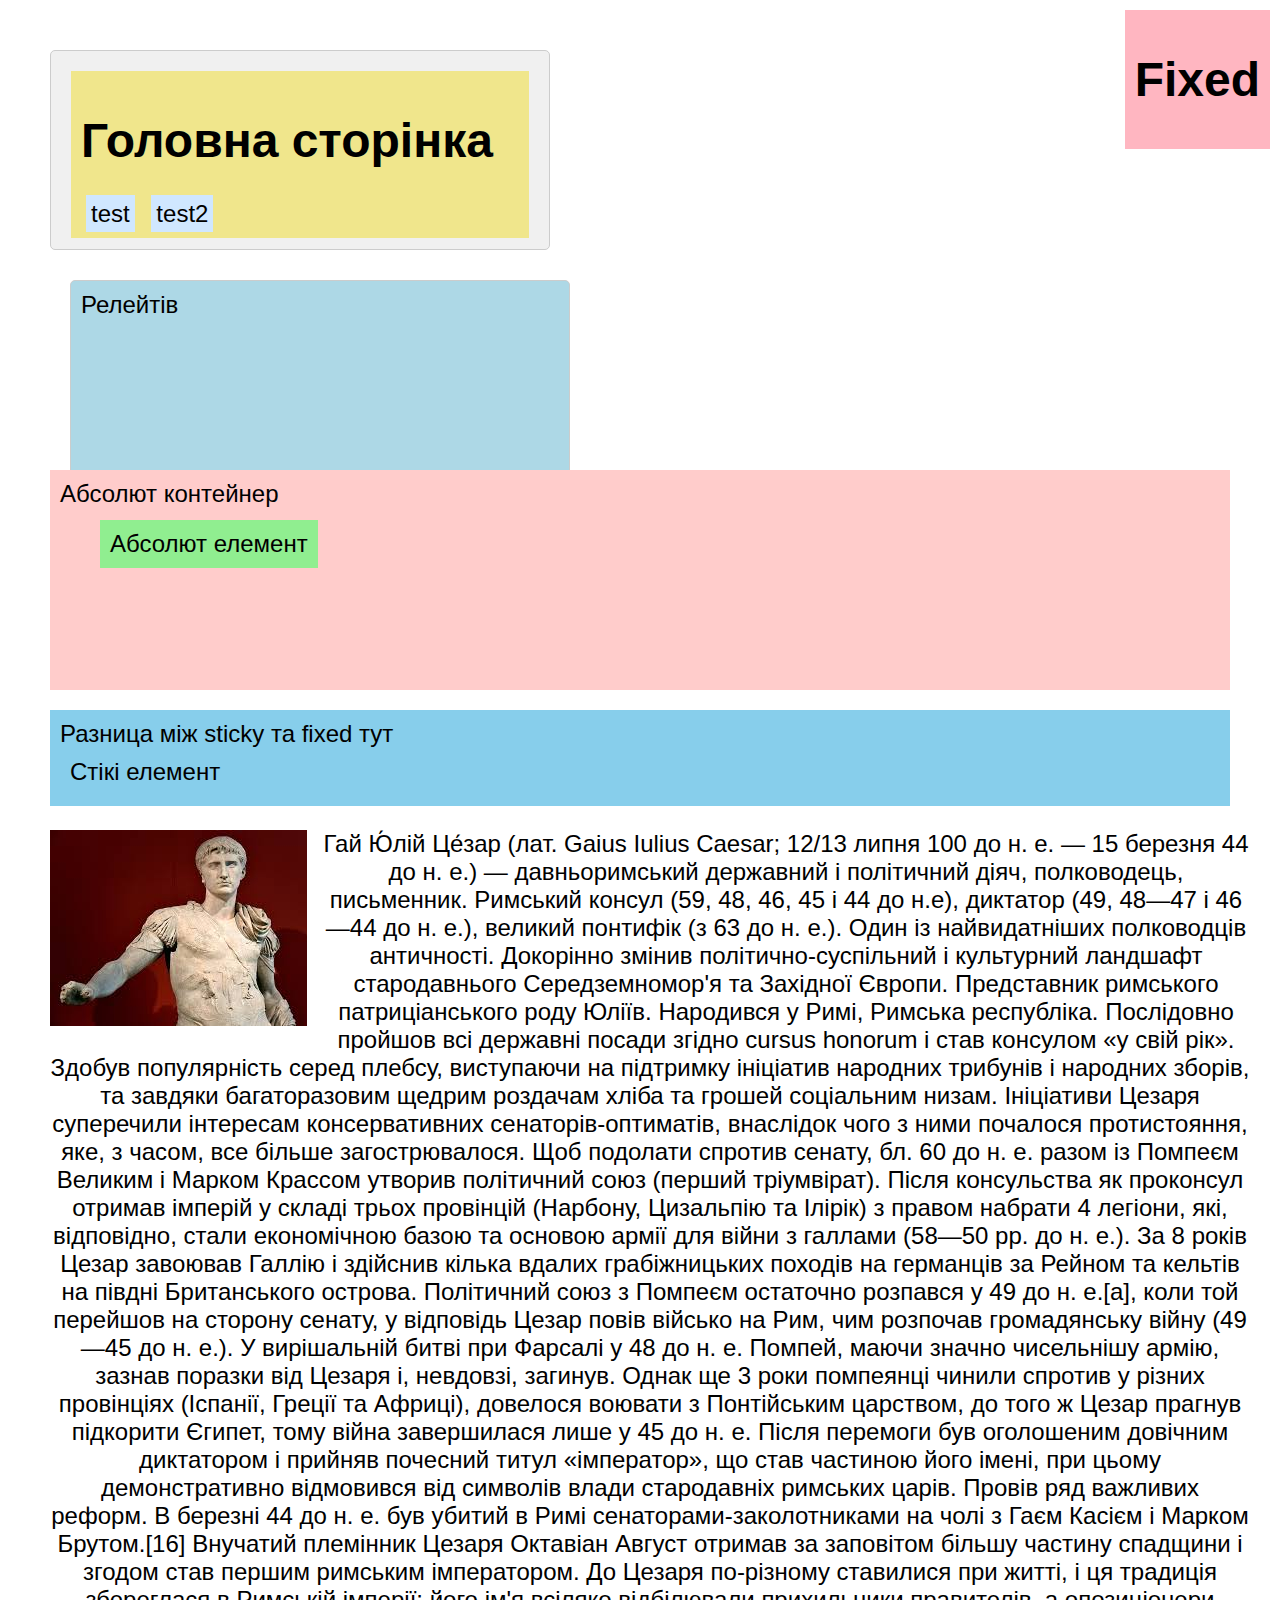
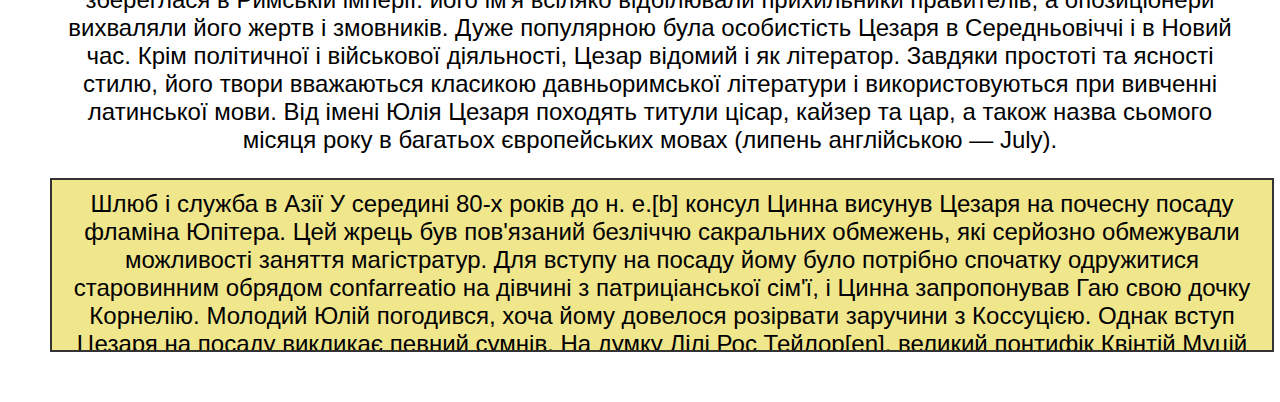
<file: index.html>
<!doctype html>
<html lang=uk xmlns="http://www.w3.org/1999/html">
<head>
    <meta charset="UTF-8">
    <meta name="viewport"
          content="width=device-width, user-scalable=no, initial-scale=1.0, maximum-scale=1.0, minimum-scale=1.0">
    <meta http-equiv="X-UA-Compatible" content="ie=edge">
    <title>Головна сторінка</title>
    <link rel="stylesheet" href="css/style.css">
</head>
<body>
<div class="fixed">
    <h1>Fixed</h1>
</div>
<div class="block-element">
    <div class="static">
        <h1>Головна сторінка</h1>
        <span class="inline-element">test</span>
        <span class="inline-element">test2</span>
    </div>
</div>
<div class="block-element relative">
    Релейтів
</div>
<div class="absolute-container">
    Абсолют контейнер
    <div class="absolute">
        Абсолют елемент
    </div>
</div>
<div class="sticky-container">
    Разница між sticky та fixed тут
    <div class="sticky" style="position: sticky; top: 0;">
        Стікі елемент
    </div>
</div>
<div class="ceasar">
    <img src="images/Gaius.jpg" alt="Gaius" style="float: left" class="float">
    <p>
        Гай Ю́лій Це́зар (лат. Gaius Iulius Caesar; 12/13 липня 100 до н. е. — 15 березня 44 до н. е.) — давньоримський
        державний і політичний діяч, полководець, письменник. Римський консул (59, 48, 46, 45 і 44 до н.е), диктатор
        (49, 48—47 і 46—44 до н. е.), великий понтифік (з 63 до н. е.). Один із найвидатніших полководців античності.
        Докорінно змінив політично-суспільний і культурний ландшафт
        стародавнього Середземномор'я та Західної Європи. Представник римського патриціанського роду Юліїв.
        Народився у Римі, Римська республіка. Послідовно пройшов всі державні посади згідно cursus honorum і став
        консулом «у свій рік». Здобув популярність серед плебсу, виступаючи на підтримку ініціатив народних трибунів і
        народних зборів, та завдяки багаторазовим щедрим роздачам хліба та грошей соціальним низам. Ініціативи Цезаря
        суперечили інтересам консервативних сенаторів-оптиматів, внаслідок чого з ними почалося протистояння, яке, з
        часом, все більше загострювалося.
        Щоб подолати спротив сенату, бл. 60 до н. е. разом із Помпеєм Великим і Марком Крассом утворив політичний союз
        (перший тріумвірат). Після консульства як проконсул отримав імперій у складі трьох провінцій (Нарбону, Цизальпію
        та Ілірік) з правом набрати 4 легіони, які, відповідно, стали економічною базою та основою армії для війни з
        галлами (58—50 рр. до н. е.). За 8 років Цезар завоював Галлію і здійснив кілька вдалих грабіжницьких походів на
        германців за Рейном та кельтів на півдні Британського острова.

        Політичний союз з Помпеєм остаточно розпався у 49 до н. е.[a], коли той перейшов на сторону сенату, у відповідь
        Цезар повів військо на Рим, чим розпочав громадянську війну (49—45 до н. е.). У вирішальній битві при Фарсалі у
        48 до н. е. Помпей, маючи значно чисельнішу армію, зазнав поразки від Цезаря і, невдовзі, загинув. Однак ще 3
        роки помпеянці чинили спротив у різних провінціях (Іспанії, Греції та Африці), довелося воювати з Понтійським
        царством, до того ж Цезар прагнув підкорити Єгипет, тому війна завершилася лише у 45 до н. е.
        Після перемоги був оголошеним довічним диктатором і прийняв почесний титул «імператор», що став частиною його
        імені, при цьому демонстративно відмовився від символів влади стародавніх римських царів. Провів ряд важливих
        реформ. В березні 44 до н. е. був убитий в Римі сенаторами-заколотниками на чолі з Гаєм Касієм і Марком
        Брутом.[16] Внучатий племінник Цезаря Октавіан Август отримав за заповітом більшу частину спадщини і згодом став
        першим римським імператором.

        До Цезаря по-різному ставилися при житті, і ця традиція збереглася в Римській імперії: його ім'я всіляко
        відбілювали прихильники правителів, а опозиціонери вихваляли його жертв і змовників. Дуже популярною була
        особистість Цезаря в Середньовіччі і в Новий час. Крім політичної і військової діяльності, Цезар відомий і як
        літератор. Завдяки простоті та ясності стилю, його твори вважаються класикою давньоримської літератури і
        використовуються при вивченні латинської мови. Від імені Юлія Цезаря походять титули цісар, кайзер та цар, а
        також назва сьомого місяця року в багатьох європейських мовах (липень англійською — July).
    </p>
</div>

<div class="container overflow-scroll">
    <div class="content">
        Шлюб і служба в Азії
        У середині 80-х років до н. е.[b] консул Цинна висунув Цезаря на почесну посаду фламіна Юпітера. Цей жрець був
        пов'язаний безліччю сакральних обмежень, які серйозно обмежували можливості заняття магістратур. Для вступу на
        посаду йому було потрібно спочатку одружитися старовинним обрядом confarreatio на дівчині з патриціанської
        сім'ї, і
        Цинна запропонував Гаю свою дочку Корнелію. Молодий Юлій погодився, хоча йому довелося розірвати заручини з
        Коссуцією. Однак вступ Цезаря на посаду викликає певний сумнів. На думку Лілі Рос Тейлор[en], великий понтифік
        Квінтій Муцій Сцевола (противник Марія і Цинни) відмовився проводити церемонію інавгурації Гая Юлія. Ернст
        Бедіан[en], втім, вважає, що Цезар все ж був введений в посаду. Як правило, призначення Цезаря розглядається в
        історіографії як нездоланна перешкода на шляху його подальшої політичної кар'єри. Втім, існує і протилежна точка
        зору: заняття настільки почесної посади було доброю нагодою зміцнити авторитет старовинного роду для цієї гілки
        Цезарів, далеко не всі представники якого домагалися вищої магістратури консула.

        Незабаром після весілля з Корнелією Цинну вбили солдати-бунтівники, а в наступному році почалася Громадянська
        війна,
        в якій Цезар, ймовірно, не брав участі. Зі встановленням диктатури Луція Корнелія Сулли і початком проскрипцій
        життя
        Цезаря опинилося в небезпеці: диктатор не щадив політичних опонентів і особистих ворогів, а Гай виявився
        племінником
        Гая Марія і зятем Цинни. Сулла зажадав від Цезаря розлучитися з дружиною, що не було унікальним випадком доказом
        лояльності, проте той відмовився це зробити. Зрештою, Сулла вніс ім'я Цезаря в проскрипційний список, і він був
        змушений покинути Рим. Джерела повідомляють, ніби Цезар довго переховувався, роздаючи хабарі розшукуючим його
        сулланцям, але ці розповіді малоправдоподібні. Впливові родичі Гая в Римі тим часом зуміли домогтися помилування
        для
        Цезаря. Додатковою обставиною, пом'якшити диктатора, стало походження Цезаря з стану патриціїв, представників
        якого
        консерватор Сулла жодного разу не стратив.

        Незабаром Цезар покинув Італію і приєднався до свити Марка Минуція Ферма[en], намісника провінції Азія. Ім'я
        Цезаря
        було добре відомо в цій провінції: близько десяти років тому її намісником був його батько. Гай став одним з
        контуберналів Ферма — дітей сенаторів і молодих вершників, які навчалися військової справи і провінційному
        управлінню під наглядом діючого магістрату. Спочатку Ферм доручив молодому патрицієві переговори з царем Віфінії
        Нікомедом IV. Цезар зумів переконати царя передати в розпорядження Ферма частину свого флоту, щоб намісник зміг
        захопити місто Мітилена на Лесбосі, яке не визнавало підсумків Першої Мітрідатової війни і чинило супротив
        римлянам.
        Після успішного виконання цього доручення Ферм направив війська проти Мітилени, і незабаром римляни взяли місто.
        Після битви Цезар був удостоєний громадянської корони (лат. corona civica) — почесної військової нагороди, яка
        надавалась за порятунок життя римського громадянина[c]. Після взяття Мітилени кампанія на Лесбосі завершилася.
        Незабаром Ферм склав повноваження, і Цезар вирушив до Кілікії до її намісника Публія Сервілія Ватія, який
        організовував військову кампанію проти піратів. Однак коли в 78 році до н. е. з Італії прийшли звістки про
        смерть
        Сулли, Цезар негайно повернувся в Рим.
    </div>
</div>

</body>
</html>
</file>
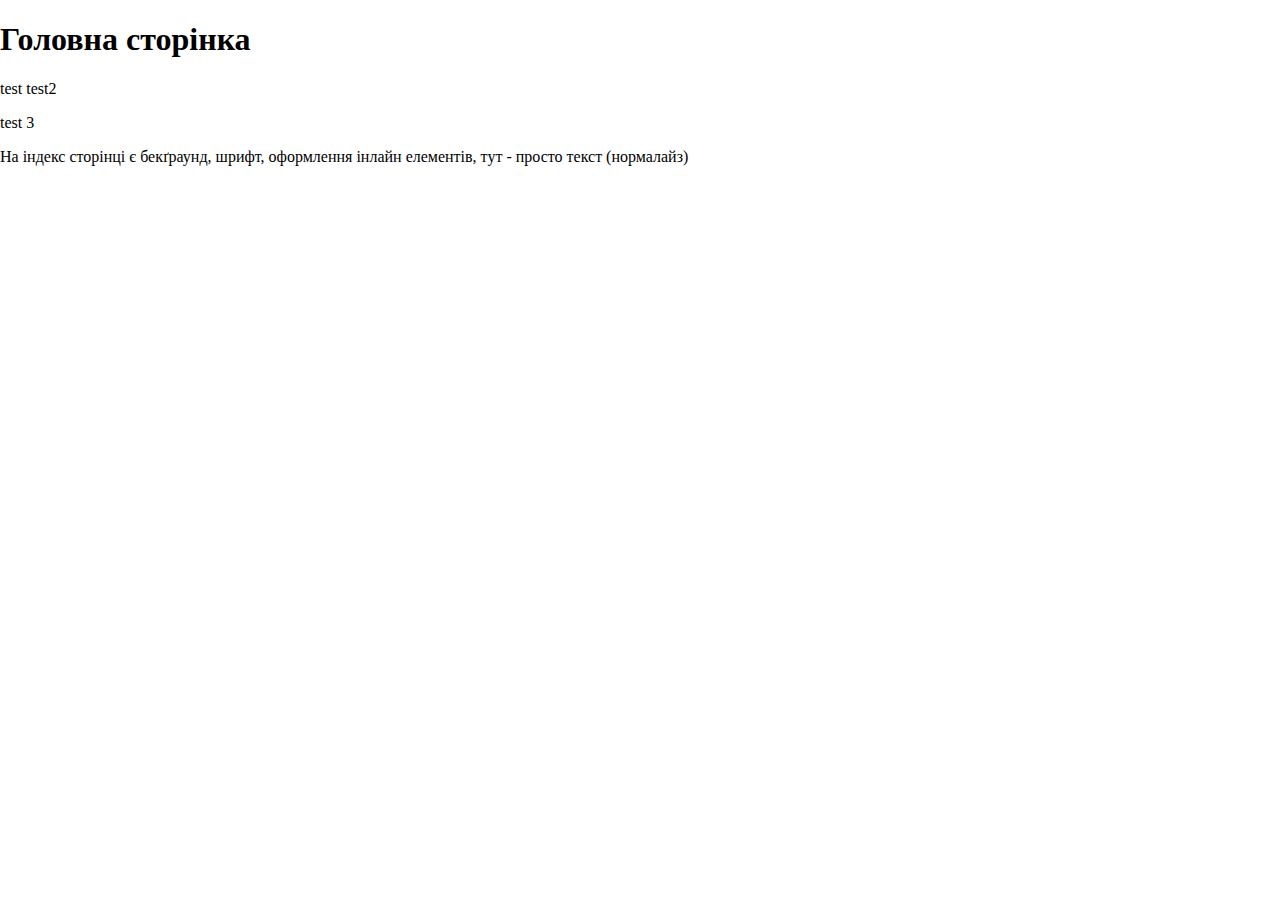
<file: pages/page1.html>
<!doctype html>
<html lang=uk>
<head>
    <meta charset="UTF-8">
    <meta name="viewport"
          content="width=device-width, user-scalable=no, initial-scale=1.0, maximum-scale=1.0, minimum-scale=1.0">
    <meta http-equiv="X-UA-Compatible" content="ie=edge">
    <title>Page 1</title>
    <link rel="stylesheet" href="../css/normalize.css">
</head>
<body>
<div class="block-element">
    <h1>Головна сторінка</h1>
    <span class="inline-element">test</span>
    <span class="inline-element">test2</span>
</div>
<div class="block-element">
    <p  class="p-flex">test 3</p>
</div>
<p>На індекс сторінці є бекґраунд, шрифт, оформлення інлайн елементів, тут - просто текст (нормалайз)</p>
</body>
</html>
</file>
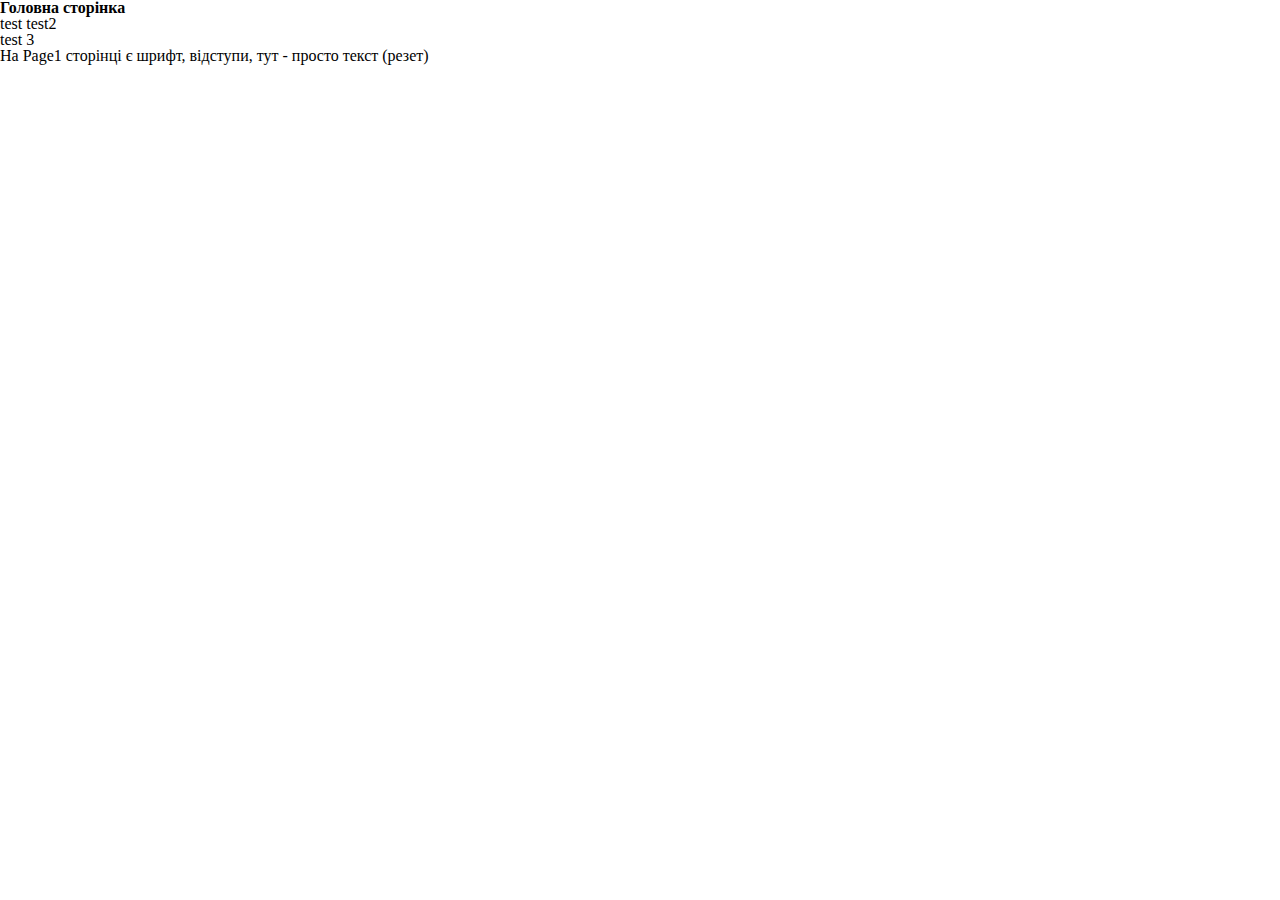
<file: pages/page2.html>
<!doctype html>
<html lang=uk>
<head>
    <meta charset="UTF-8">
    <meta name="viewport"
          content="width=device-width, user-scalable=no, initial-scale=1.0, maximum-scale=1.0, minimum-scale=1.0">
    <meta http-equiv="X-UA-Compatible" content="ie=edge">
    <title>Page 1</title>
    <link rel="stylesheet" href="../css/reset.css">
</head>
<body>
<div class="block-element">
    <h1>Головна сторінка</h1>
    <span class="inline-element">test</span>
    <span class="inline-element">test2</span>
</div>
<div class="block-element">
    <p>test 3</p>
</div>
<p>На Page1 сторінці є шрифт, відступи, тут - просто текст (резет)</p>
</body>
</html>
</file>
<file: css/style.css>
body {
    font-family: sans-serif;
    margin: 50px;
    font-size: 24px;
}

.fixed {
    position: fixed;
    top: 10px;
    right: 10px;
    background-color: #ffb6c1;
    padding: 10px;
    z-index: 1000;
}

.block-element {
    display: block;
    background-color: #f0f0f0;
    padding: 20px;
    margin: 10px 0;
    box-sizing: border-box;
    width: 500px;
    height: 200px;
    border-radius: 5px;
    border: 1px solid #ccc;
}

.inline-element {
    display: inline;
    background-color: #d0e7ff;
    padding: 5px;
    margin: 5px;
}

.block-element-flex {
    display: flex;
    background-color: #f0f0f0;
    padding: 20px;
    margin: 10px 0;
    box-sizing: border-box;
    width: 600px;
    height: auto;
    flex-wrap: wrap;
    border-radius: 5px;
    border: 1px solid #ccc;
}

.sticky-container {
    position: sticky;
    top: 0;
    background-color: #87ceeb;
    padding: 10px;
}

.sticky {
    position: sticky;
    top: 0;
    background-color: #87ceeb;
    padding: 10px;
}

.ceasar {
    width: 1200px;
    text-align: center;
    margin: 0 auto;
}

.float {
    float: left;
    margin: 0 15px 10px 0;
}

.clear {
    clear: both;
}

.container {
    width: 300px;
    height: 150px;
    border: 2px solid #333;
    padding: 10px;
    margin-bottom: 20px;
}

.overflow-scroll {
    overflow: scroll;
    background-color: #f0e68c;
    width: 1200px;
    margin-bottom: 20px;
    text-align: center;
}

.static {
    background-color: #f0e68c;
    padding: 10px;
}

.relative {
    position: relative;
    top: 20px;
    left: 20px;
    background-color: #add8e6;
    padding: 10px;
}

.absolute-container {
    position: relative;
    height: 200px;
    background-color: #ffcccb;
    margin-bottom: 20px;
    padding: 10px;
}

.absolute {
    position: absolute;
    top: 50px;
    left: 50px;
    background-color: #90ee90;
    padding: 10px;
}
</file>
